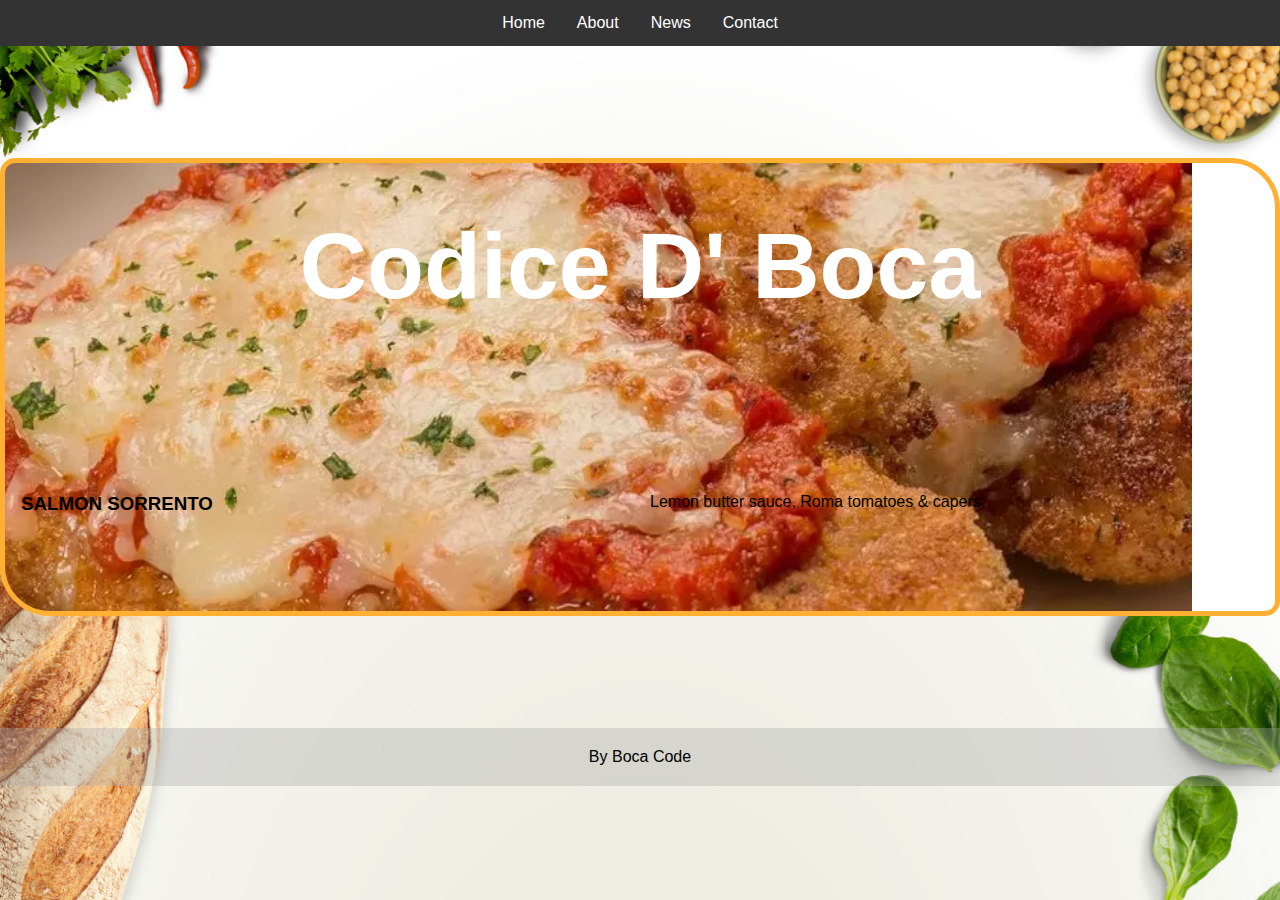
<file: index.html>
<!DOCTYPE html>
<html lang="en">
<head>
    <meta charset="UTF-8">
    <meta http-equiv="X-UA-Compatible" content="IE=edge">
    <meta name="viewport" content="width=device-width, initial-scale=1.0">
    <link rel="stylesheet" href="style.css">
    <title>Codice D' Boca</title>
</head>
<body>
    <nav>
        <ul>
            <li>Home</li>
            <li>About</li>
            <li>News</li>
            <li>Contact</li>
        </ul>
    </nav>

    <div class="container">
        <div id="hero">
            <h1>Codice D' Boca</h1>
        </div>
        <div class="menu-items" id="menus">
            <div class="menu-item">
                <h3>SALMON SORRENTO</h3>
                <p>Lemon butter sauce, Roma tomatoes & capers.</p>
            </div>
        </div>
    </div>
<footer>By Boca Code</footer>
<script src="scripts.js" ></script>
</body>
</html>
</file>
<file: style.css>
*,
*::after,
*::before {
  margin: 0;
  padding: 0;
  box-sizing: inherit;
}

body {
  box-sizing: border-box;
  font-family: Verdana, Geneva, sans-serif;
  background: url(/menu-background.jpeg);
  background-size: cover;
}

ul {
  display: flex;
  justify-content: center;
  width: 100%;
  list-style-type: none;
  background-color: #333;
}

li {
  color: white;
  padding: 14px 16px;
}

.container {
  background-image: url(chickenParmesan.webp);
  background-repeat: no-repeat;
  background-size: contain;
  background-position: center --190px;

  max-width: 1024;
  background-color: #fff;
  margin: 7rem auto;
  border: solid #ffaf31 5px;
  border-radius: 15px 50px;
  padding: 0 15;
}

#hero {
  min-height: 200px;
}
h1 {
  color: white;
  font-size: 70pt;
  text-align: center;
  margin-top: 50px;
}

.menu-items {
  margin: 5rem auto;
  column-count: 2;
  column-gap: 20px;
  padding: 0 5rem;
}

.menu-items {
  page-break-inside: avoid;
  padding: 0 1em 1em;
}
footer {
  text-align: center;
  background-color: #a9a9a95c;
  padding: 20px;
}
</file>
